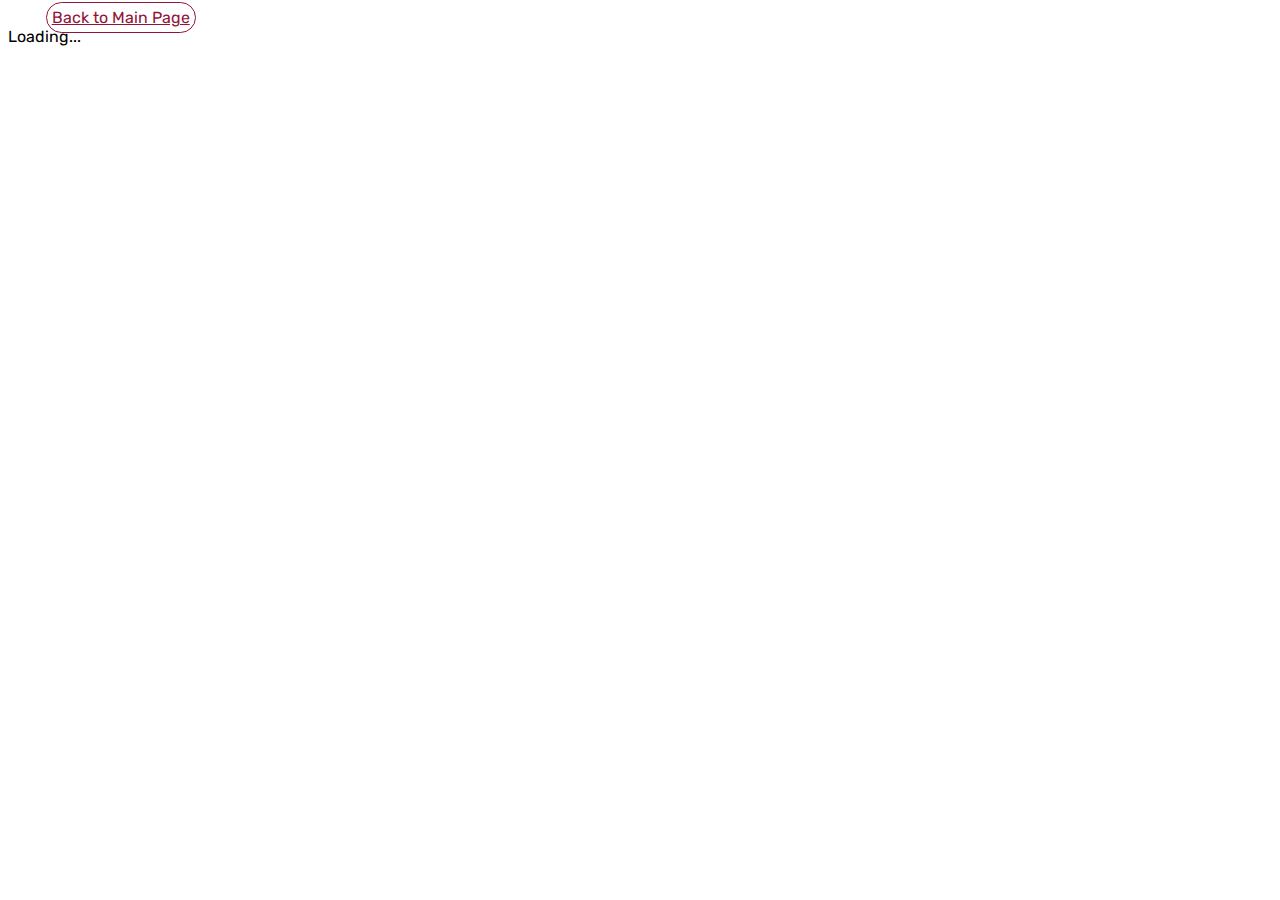
<file: knackhome.html>
<html>
    <head>
        <!-- Knack Embed Code -->
        <script type="text/javascript">app_id="62df62d843492800212a8b22";distribution_key="dist_2";</script><script type="text/javascript" src="https://loader.knack.com/62df62d843492800212a8b22/dist_2/knack.js"></script>
       
        <!-- Font -->
        <link rel="preconnect" href="https://fonts.googleapis.com">
        <link rel="preconnect" href="https://fonts.gstatic.com" crossorigin>
        <link href="https://fonts.googleapis.com/css2?family=Playfair+Display:ital,wght@0,400;0,700;0,900;1,400;1,700;1,900&family=Rubik:ital,wght@0,400;0,500;0,700;1,400;1,500;1,700&display=swap" rel="stylesheet">
        <link href="https://fonts.googleapis.com/css2?family=Playfair+Display:ital,wght@0,400;0,600;0,700;1,400;1,600;1,700&display=swap" rel="stylesheet">

        <!-- Bootstrap CSS -->
        <link rel="stylesheet" href="https://cdn.jsdelivr.net/npm/bootstrap@4.1.3/dist/css/bootstrap.min.css" integrity="sha384-MCw98/SFnGE8fJT3GXwEOngsV7Zt27NXFoaoApmYm81iuXoPkFOJwJ8ERdknLPMO" crossorigin="anonymous">

        <!-- Bootstrap JS -->
        <script src="https://code.jquery.com/jquery-3.3.1.slim.min.js" integrity="sha384-q8i/X+965DzO0rT7abK41JStQIAqVgRVzpbzo5smXKp4YfRvH+8abtTE1Pi6jizo" crossorigin="anonymous"></script>
        <script src="https://cdn.jsdelivr.net/npm/popper.js@1.14.3/dist/umd/popper.min.js" integrity="sha384-ZMP7rVo3mIykV+2+9J3UJ46jBk0WLaUAdn689aCwoqbBJiSnjAK/l8WvCWPIPm49" crossorigin="anonymous"></script>
        <script src="https://cdn.jsdelivr.net/npm/bootstrap@4.1.3/dist/js/bootstrap.min.js" integrity="sha384-ChfqqxuZUCnJSK3+MXmPNIyE6ZbWh2IMqE241rYiqJxyMiZ6OW/JmZQ5stwEULTy" crossorigin="anonymous"></script>

        <!-- Custom CSS -->
        <link rel="stylesheet" href="knackstyle.css">

        <title>Book an Appointment</title>
    </head>

    <body>
        <a class="btn btn-dark btn-home" href="index.html" role="button">Back to Main Page</a> 
        <div id="knack-dist_2">Loading...</div>
    </body>
</html>
</file>
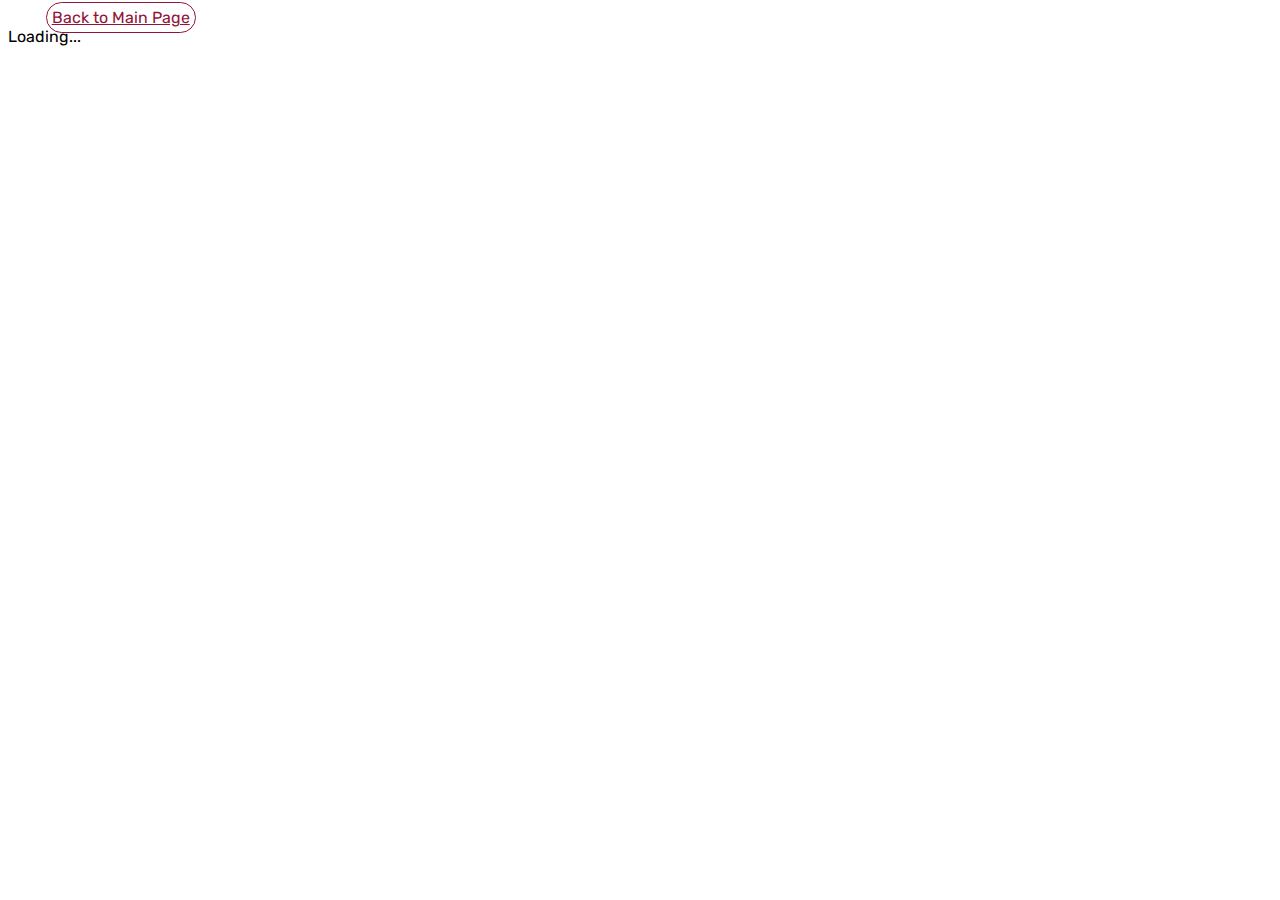
<file: knacklogin.html>
<html>
    <head>
        <!-- Knack Embed Code -->
        <script type="text/javascript">app_id="62df62d843492800212a8b22";distribution_key="dist_3";</script><script type="text/javascript" src="https://loader.knack.com/62df62d843492800212a8b22/dist_3/knack.js"></script>

        <!-- Font -->
        <link rel="preconnect" href="https://fonts.googleapis.com">
        <link rel="preconnect" href="https://fonts.gstatic.com" crossorigin>
        <link href="https://fonts.googleapis.com/css2?family=Playfair+Display:ital,wght@0,400;0,700;0,900;1,400;1,700;1,900&family=Rubik:ital,wght@0,400;0,500;0,700;1,400;1,500;1,700&display=swap" rel="stylesheet">
        <link href="https://fonts.googleapis.com/css2?family=Playfair+Display:ital,wght@0,400;0,600;0,700;1,400;1,600;1,700&display=swap" rel="stylesheet">

        <!-- Bootstrap CSS -->
        <link rel="stylesheet" href="https://cdn.jsdelivr.net/npm/bootstrap@4.1.3/dist/css/bootstrap.min.css" integrity="sha384-MCw98/SFnGE8fJT3GXwEOngsV7Zt27NXFoaoApmYm81iuXoPkFOJwJ8ERdknLPMO" crossorigin="anonymous">

        <!-- Bootstrap JS -->
        <script src="https://code.jquery.com/jquery-3.3.1.slim.min.js" integrity="sha384-q8i/X+965DzO0rT7abK41JStQIAqVgRVzpbzo5smXKp4YfRvH+8abtTE1Pi6jizo" crossorigin="anonymous"></script>
        <script src="https://cdn.jsdelivr.net/npm/popper.js@1.14.3/dist/umd/popper.min.js" integrity="sha384-ZMP7rVo3mIykV+2+9J3UJ46jBk0WLaUAdn689aCwoqbBJiSnjAK/l8WvCWPIPm49" crossorigin="anonymous"></script>
        <script src="https://cdn.jsdelivr.net/npm/bootstrap@4.1.3/dist/js/bootstrap.min.js" integrity="sha384-ChfqqxuZUCnJSK3+MXmPNIyE6ZbWh2IMqE241rYiqJxyMiZ6OW/JmZQ5stwEULTy" crossorigin="anonymous"></script>

        <!-- Custom CSS -->
        <link rel="stylesheet" href="knackstyle.css">

        <title>Login</title>
    </head>

    <body>
        <a class="btn btn-dark btn-home" href="index.html" role="button">Back to Main Page</a> 
        <div id="knack-dist_2">Loading...</div>
    </body>
</html>
</file>
<file: knackstyle.css>
* {
    font-family:Rubik, sans-serif;
}

.btn-home {
    margin: 3% 3%;
    border:0.1em solid #911439;
    color:#911439;
    background-color:#ffffff;
    width: 12em;
    padding:0.3em;
    border-radius:10em;
}
</file>
